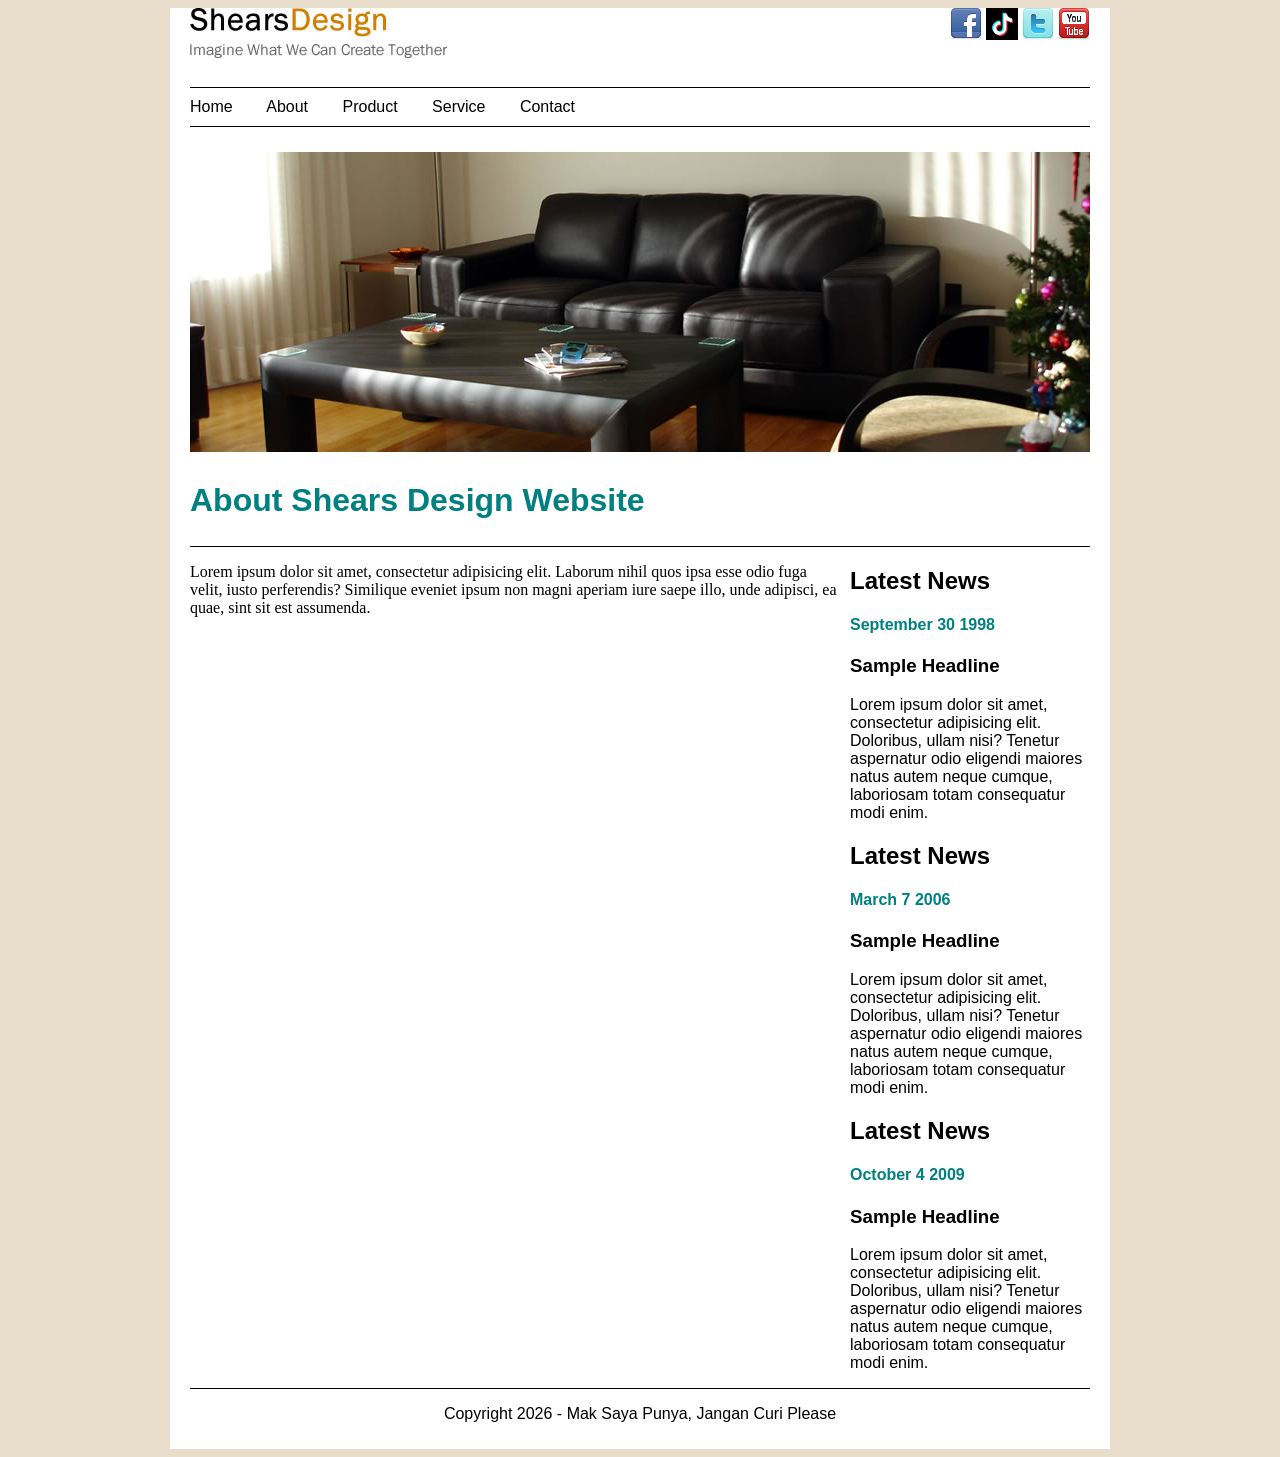
<file: about.html>
<!doctype html>
<html>
<head>
<meta charset="utf-8">
<title>about</title>
<link href="css/basic.css" rel="stylesheet" type="text/css">
</head>

<body>
<div id="Kotak">
	
	<div id="Logo">
	<img src="logo/shears-logo.jpg">
	</div>
	<div id="Icon"> 
	    <a href="facebook.com"> </a>
			<img src="logo/facebook_32.png">
		<a href="tiktok.com"> </a>
		    <img src="logo/download.webp" height="32px">
		<a href="x.com"> </a>
		    <img src="logo/twitter_32.png">
		<a href="youtube.com"> </a>
		    <img src="logo/youtube_32.png">
	</div>
	
	<div id="Navigation"> 
    <a href="index.html"> Home </a>
	<a href="index.html"> About </a> 
    <a href="index.html"> Product </a>
	<a href="index.html"> Service </a> 
	<a href="index.html"> Contact </a> 
    </div>
	
	<div id="Banner"> 
	     <img src="banner/b1.jpg">
	</div>
		 
	<div id="Title"> 
	     <h1> About Shears Design Website </h1>
	</div> 
	
	<div id="PIC"> 
	     <p> Lorem ipsum dolor sit amet, consectetur adipisicing elit. Laborum nihil quos ipsa esse odio fuga velit, iusto perferendis? Similique eveniet ipsum non magni aperiam iure saepe illo, unde adipisci, ea quae, sint sit est assumenda.</p>
	</div>
		 
	<div id="News"> 
	    <h2> Latest News </h2>
		<h4> September 30 1998 </h4>
		<h3> Sample Headline </h3>
		<p> Lorem ipsum dolor sit amet, consectetur adipisicing elit. Doloribus, ullam nisi? Tenetur aspernatur odio eligendi maiores natus autem neque cumque, laboriosam totam consequatur modi enim.</p>
		
		<h2> Latest News </h2>
		<h4> March 7 2006 </h4>
		<h3> Sample Headline </h3>
		<p> Lorem ipsum dolor sit amet, consectetur adipisicing elit. Doloribus, ullam nisi? Tenetur aspernatur odio eligendi maiores natus autem neque cumque, laboriosam totam consequatur modi enim.</p>
		
		<h2> Latest News </h2>
		<h4> October 4 2009 </h4>
		<h3> Sample Headline </h3>
		<p> Lorem ipsum dolor sit amet, consectetur adipisicing elit. Doloribus, ullam nisi? Tenetur aspernatur odio eligendi maiores natus autem neque cumque, laboriosam totam consequatur modi enim.</p>
	</div>
	
	<div id="Footer"> 
	    <p> Copyright 2026 - Mak Saya Punya, Jangan Curi Please </p>
	</div>
	
</div>
</body>
</html>
</file>
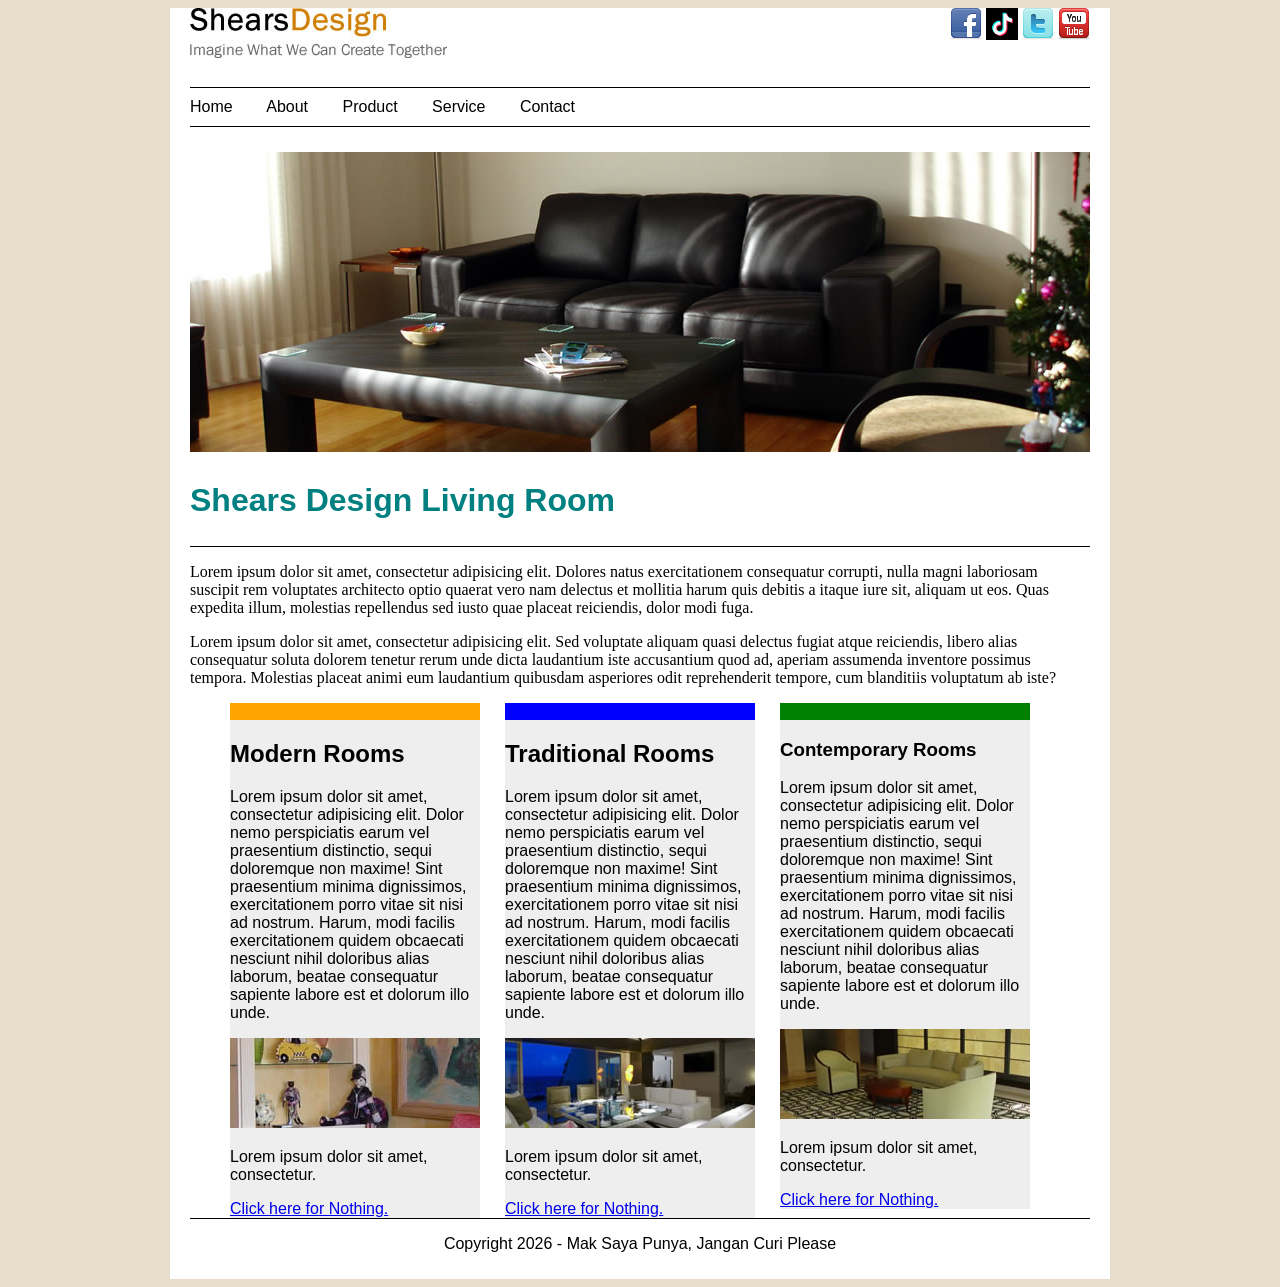
<file: LivingRoom.html>
<!doctype html>
<html>
<head>
<meta charset="utf-8">
<title>index</title>
<link href="css/basic.css" rel="stylesheet" type="text/css">
<link href="css/LivingRoom.css" rel="stylesheet" type="text/css">
</head>

<body>
<div id="Kotak">
	
	<div id="Logo">
	<img src="logo/shears-logo.jpg">
	</div>
	<div id="Icon"> 
	    <a href="facebook.com"> </a>
			<img src="logo/facebook_32.png">
		<a href="tiktok.com"> </a>
		    <img src="logo/download.webp" height="32px">
		<a href="x.com"> </a>
		    <img src="logo/twitter_32.png">
		<a href="youtube.com"> </a>
		    <img src="logo/youtube_32.png">
	</div>
	
	<div id="Navigation"> 
    <a href="index.html"> Home </a>
	<a href="index.html"> About </a> 
    <a href="index.html"> Product </a>
	<a href="index.html"> Service </a> 
	<a href="index.html"> Contact </a> 
    </div>
	
	<div id="Banner"> 
	     <img src="banner/b1.jpg">
	</div>
		 
	<div id="Title"> 
	     <h1> Shears Design Living Room </h1>
	</div> 
	
	<div id="LRPIC"> 
	     <p> Lorem ipsum dolor sit amet, consectetur adipisicing elit. Dolores natus exercitationem consequatur corrupti, nulla magni laboriosam suscipit rem voluptates architecto optio quaerat vero nam delectus et mollitia harum quis debitis a itaque iure sit, aliquam ut eos. Quas expedita illum, molestias repellendus sed iusto quae placeat reiciendis, dolor modi fuga.</p>
		
		<p> Lorem ipsum dolor sit amet, consectetur adipisicing elit. Sed voluptate aliquam quasi delectus fugiat atque reiciendis, libero alias consequatur soluta dolorem tenetur rerum unde dicta laudantium iste accusantium quod ad, aperiam assumenda inventore possimus tempora. Molestias placeat animi eum laudantium quibusdam asperiores odit reprehenderit tempore, cum blanditiis voluptatum ab iste?</p>
	</div>
		
	<div id="Box"> 
	<h2> Modern Rooms </h2>
		<p> Lorem ipsum dolor sit amet, consectetur adipisicing elit. Dolor nemo perspiciatis earum vel praesentium distinctio, sequi doloremque non maxime! Sint praesentium minima dignissimos, exercitationem porro vitae sit nisi ad nostrum. Harum, modi facilis exercitationem quidem obcaecati nesciunt nihil doloribus alias laborum, beatae consequatur sapiente labore est et dolorum illo unde.</p>
		<img src="narrow1.jpg">
		<p> Lorem ipsum dolor sit amet, consectetur.</p>
		<a href="#"> Click here for Nothing. </a>
		</div> 
		
		<div id="BoxBox"> 
	<h2> Traditional Rooms </h2>
		<p> Lorem ipsum dolor sit amet, consectetur adipisicing elit. Dolor nemo perspiciatis earum vel praesentium distinctio, sequi doloremque non maxime! Sint praesentium minima dignissimos, exercitationem porro vitae sit nisi ad nostrum. Harum, modi facilis exercitationem quidem obcaecati nesciunt nihil doloribus alias laborum, beatae consequatur sapiente labore est et dolorum illo unde.</p>
		<img src="narrow2.jpg">
		<p> Lorem ipsum dolor sit amet, consectetur.</p>
		<a href="#"> Click here for Nothing. </a>
		</div>
		
		<div id="BoxBoxBox"> 
	<h3> Contemporary Rooms </h3>
		<p> Lorem ipsum dolor sit amet, consectetur adipisicing elit. Dolor nemo perspiciatis earum vel praesentium distinctio, sequi doloremque non maxime! Sint praesentium minima dignissimos, exercitationem porro vitae sit nisi ad nostrum. Harum, modi facilis exercitationem quidem obcaecati nesciunt nihil doloribus alias laborum, beatae consequatur sapiente labore est et dolorum illo unde.</p>
		<img src="narrow3.jpg">
		<p> Lorem ipsum dolor sit amet, consectetur.</p>
		<a href="#"> Click here for Nothing. </a>
		</div>
	
<div id="Footer"> 
	    <p> Copyright 2026 - Mak Saya Punya, Jangan Curi Please </p>
	</div>
		
</div>
</body>
</html>
</file>
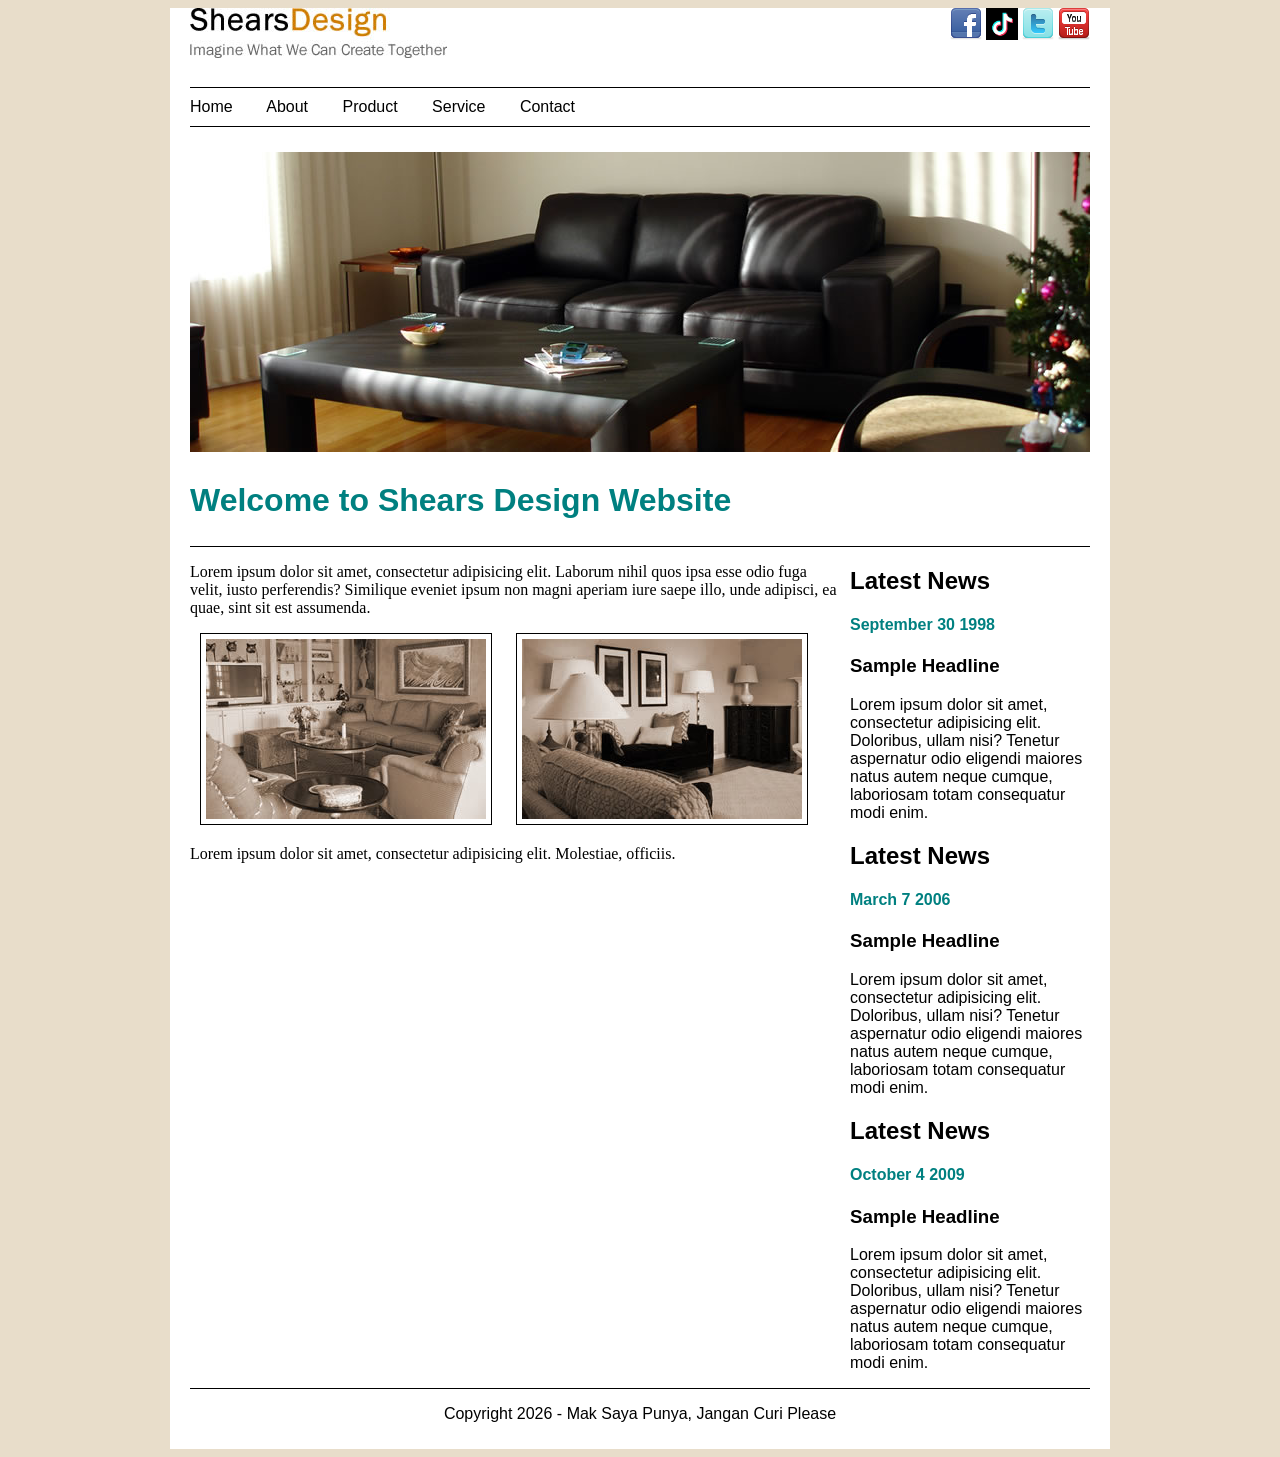
<file: products.html>
<!doctype html>
<html>
<head>
<meta charset="utf-8">
<title>products</title>
<link href="css/basic.css" rel="stylesheet" type="text/css">
</head>

<body>
<div id="Kotak">
	
	<div id="Logo">
	<img src="logo/shears-logo.jpg">
	</div>
	<div id="Icon"> 
	    <a href="facebook.com"> </a>
			<img src="logo/facebook_32.png">
		<a href="tiktok.com"> </a>
		    <img src="logo/download.webp" height="32px">
		<a href="x.com"> </a>
		    <img src="logo/twitter_32.png">
		<a href="youtube.com"> </a>
		    <img src="logo/youtube_32.png">
	</div>
	
	<div id="Navigation"> 
    <a href="index.html"> Home </a>
	<a href="index.html"> About </a> 
    <a href="index.html"> Product </a>
	<a href="index.html"> Service </a> 
	<a href="index.html"> Contact </a> 
    </div>
	
	<div id="Banner"> 
	     <img src="banner/b1.jpg">
	</div>
		 
	<div id="Title"> 
	     <h1> Welcome to Shears Design Website </h1>
	</div> 
	
	<div id="PIC"> 
	     <p> Lorem ipsum dolor sit amet, consectetur adipisicing elit. Laborum nihil quos ipsa esse odio fuga velit, iusto perferendis? Similique eveniet ipsum non magni aperiam iure saepe illo, unde adipisci, ea quae, sint sit est assumenda.</p>
		
		<img src="small5-bw.jpg">
	    <img src="small6-bw.jpg">
	    <p> Lorem ipsum dolor sit amet, consectetur adipisicing elit. Molestiae, officiis.</p>
	</div>
		 
	<div id="News"> 
	    <h2> Latest News </h2>
		<h4> September 30 1998 </h4>
		<h3> Sample Headline </h3>
		<p> Lorem ipsum dolor sit amet, consectetur adipisicing elit. Doloribus, ullam nisi? Tenetur aspernatur odio eligendi maiores natus autem neque cumque, laboriosam totam consequatur modi enim.</p>
		
		<h2> Latest News </h2>
		<h4> March 7 2006 </h4>
		<h3> Sample Headline </h3>
		<p> Lorem ipsum dolor sit amet, consectetur adipisicing elit. Doloribus, ullam nisi? Tenetur aspernatur odio eligendi maiores natus autem neque cumque, laboriosam totam consequatur modi enim.</p>
		
		<h2> Latest News </h2>
		<h4> October 4 2009 </h4>
		<h3> Sample Headline </h3>
		<p> Lorem ipsum dolor sit amet, consectetur adipisicing elit. Doloribus, ullam nisi? Tenetur aspernatur odio eligendi maiores natus autem neque cumque, laboriosam totam consequatur modi enim.</p>
	</div>
	
	<div id="Footer"> 
	    <p> Copyright 2026 - Mak Saya Punya, Jangan Curi Please </p>
	</div>
	
</div>
</body>
</html>
</file>
<file: css/basic.css>
@charset "utf-8";
/* CSS Document */

body {background-color:#E8DDCA;}

#Kotak {background-color:white;width:900px; margin:0px auto 0px auto;padding: 0px 20px 0px 20px}
 
#Logo {float:left;margin: 0px 0px 25px 0px}
#Icon {float:right;}

#Navigation {clear:both;border-top:solid black 1px;border-bottom: solid black 1px;margin: 25px 0px 25px 0px; padding:10px 0px 10px 0px;}

#Navigation a {color:black;text-decoration-line:none;word-spacing:30px;font-family:Arial;}
#Navigation a:hover {color:teal;}

#Title {color:teal; font-family:Arial; border-bottom: solid black 1px;padding:5px 0px 5px 0px;}

#PIC {float:left;width:650px;margin:0px 10px 0px 0px;}

#PIC img {border:solid 1px black; padding: 5px 5px 5px 5px; margin: 0px 10px 0px 10px;}

#News {float:right;width:240px; font-family:Arial;}

#News h4 {color:teal;}

#Footer {clear:both;font-family:Arial; border-top: solid 1px black; text-align:center; padding: 0px 0px 10px 0px;}
</file>
<file: css/LivingRoom.css>
#Box {font-family:Arial; background-color: #EEEEEE;width:250px;float:left; border-top: orange solid 17px;margin-right:25px;margin-left:40px;}

#BoxBox {font-family:Arial; background-color: #EEEEEE;width:250px;float:left; border-top: blue solid 17px;margin-right:25px;}

#BoxBoxBox {font-family:Arial; background-color: #EEEEEE;width:250px;float:left; border-top: green solid 17px;margin-right: 25px}
</file>
